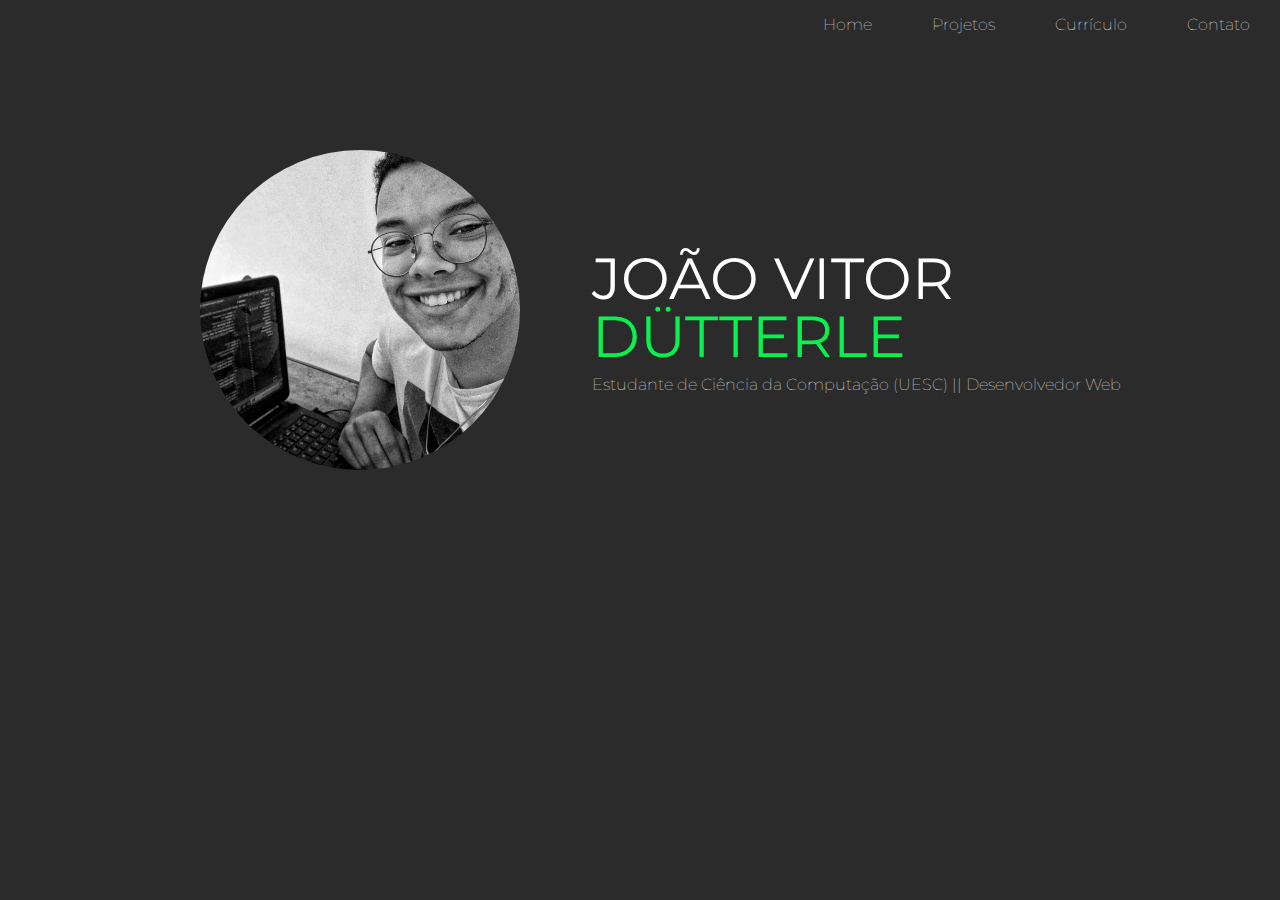
<file: index.html>
<!DOCTYPE html>
<html>

<head>
  <meta charset="utf-8">
  <meta name="viewport" content="width=device-width">
  <title>João Dütterle || Portfolio</title>
  <link href="style.css" rel="stylesheet" type="text/css" />
  <link href="https://fonts.googleapis.com/css2?family=Montserrat:wght@100;400&display=swap" rel="stylesheet">
  <script type="text/javascript" src="js/scripts.js"></script>
</head>

<body>
  <div id="navigation" class="navigation">
    <ul>
      <li><a href="index.html">Home</a></li>
      <li><a href="portfolio.html">Projetos</a></li>
      <li><a href="curriculum.html">Currículo</a></li>
      <li><a href="contact.html">Contato</a></li>
      <li id="icone-menu" class="icone-menu" onclick="openNav()">&#9776;</li>
    </ul>
  </div>

  <div id="capa">

    <div id="profile-pic">
      <img src="imagens/profile.jpg"       
      alt="Profile-pic">
    </div>

    <div id="profile-title">
      <h1>João Vitor <span>Dütterle</span></h1>
      <h2>Estudante de Ciência da Computação (UESC) || Desenvolvedor Web</h2>
    </div>
      
  </div>
</body>

</html>
</file>
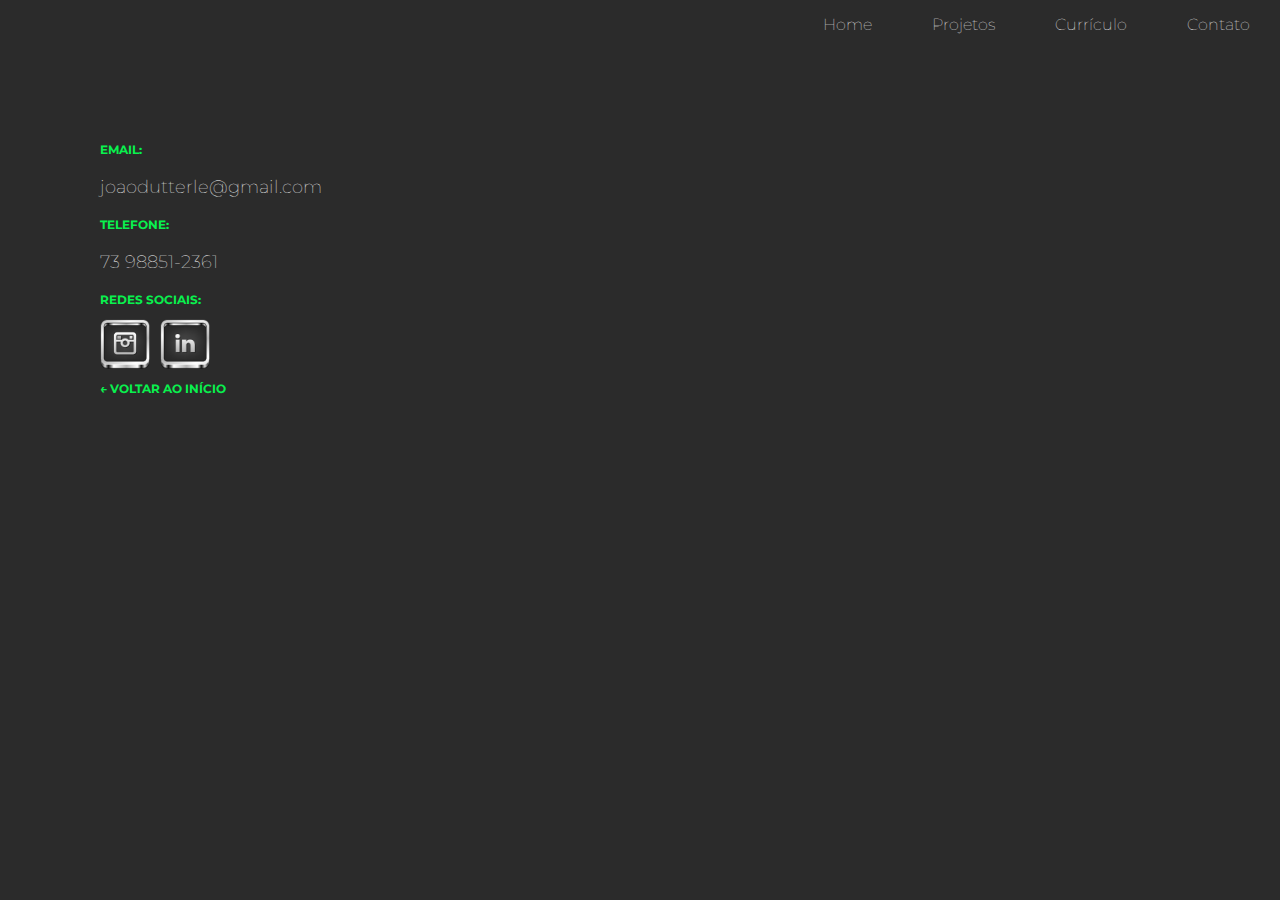
<file: contact.html>
<!DOCTYPE html>
<html>

<head>
  <meta charset="utf-8">
  <meta name="viewport" content="width=device-width">
  <title>João Dütterle || Contato</title>
  <link href="style.css" rel="stylesheet" type="text/css" />
  <link href="https://fonts.googleapis.com/css2?family=Montserrat:wght@100;400&display=swap" rel="stylesheet">
  <script type="text/javascript" src="js/scripts.js"></script>
</head>

<body>
  <div id="navigation" class="navigation">
    <ul>
      <li><a href="index.html">Home</a></li>
      <li><a href="portfolio.html">Projetos</a></li>
      <li><a href="curriculum.html">Currículo</a></li>
      <li><a href="contact.html">Contato</a></li>
      <li id="icone-menu" class="icone-menu" onclick="openNav()">&#9776;</li>
    </ul>
  </div>
  
  <div class="main">

    <h1>Contato</h1>

    <h3>Email:</h3>
      <p>joaodutterle@gmail.com</p>

    <h3>Telefone:</h3>
      <p>73 98851-2361</p>

    <h3>Redes sociais:</h3>
    <a href="https://www.instagram.com/joaovdutterle/" target="_blank"><img class="social-img" src="imagens/instagram.png" alt="instagram link"></a>
    <a href="https://www.linkedin.com/in/jo%C3%A3o-d%C3%BCtterle-592549244" target="_blank"><img class="social-img" src="imagens/linkedin.png" alt="linkedIn link"></a>

    <br><br>
    
    <a class="back" href="index.html"><h3>&larr; Voltar ao início</h3></a>
  </div>
</body>

</html>
</file>
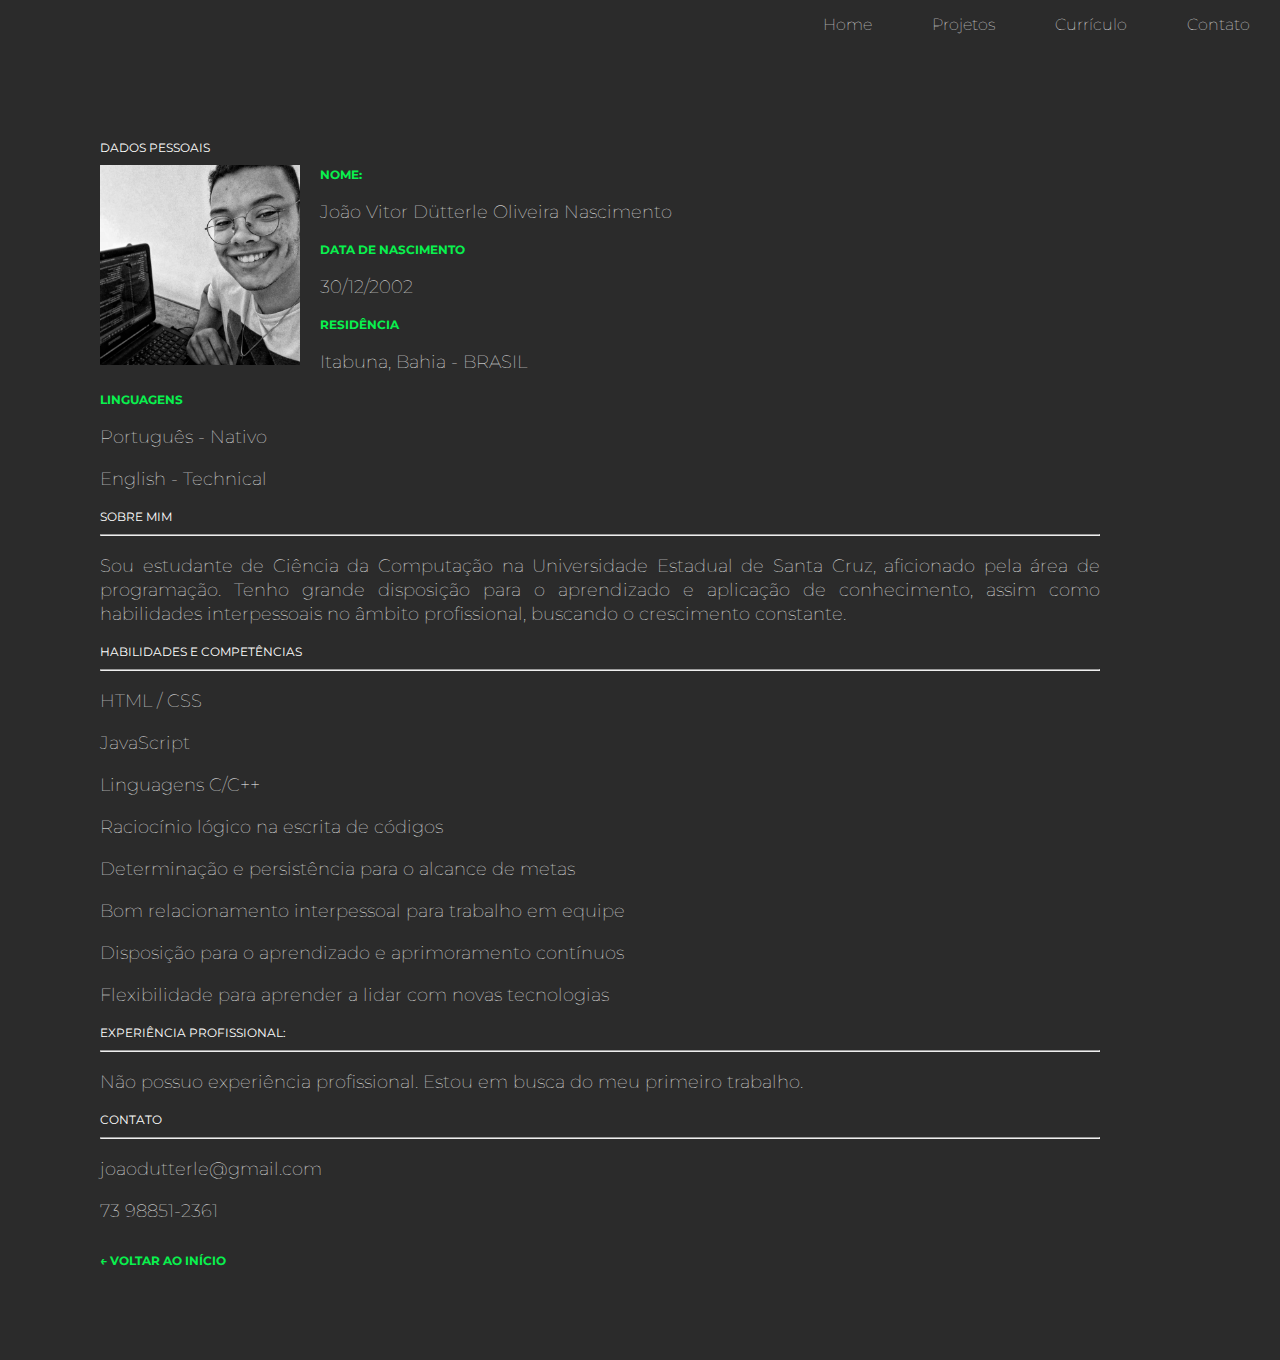
<file: curriculum.html>
<!DOCTYPE html>
<html>

<head>
  <meta charset="utf-8">
  <meta name="viewport" content="width=device-width">
  <title>João Dütterle || Curriculum</title>
  <link href="style.css" rel="stylesheet" type="text/css" />
  <link href="https://fonts.googleapis.com/css2?family=Montserrat:wght@100;400&display=swap" rel="stylesheet">
  <script type="text/javascript" src="js/scripts.js"></script>
</head>

<body>
  <div id="navigation" class="navigation">
    <ul>
      <li><a href="index.html">Home</a></li>
      <li><a href="portfolio.html">Projetos</a></li>
      <li><a href="curriculum.html">Currículo</a></li>
      <li><a href="contact.html">Contato</a></li>
      <li id="icone-menu" class="icone-menu" onclick="openNav()">&#9776;</li>
    </ul>
  </div>
  
  <div class="main">

    <h1>Currículo</h1>

      <h2>Dados pessoais</h2>
      <img class="cv-pic" src="imagens/profile.jpg"       
      alt="Profile-pic">
        <h3>Nome:</h3>
          <p>João Vitor Dütterle Oliveira Nascimento</p>

        <h3>Data de Nascimento</h3>
          <p>30/12/2002</p>

        <h3>Residência</h3>
          <p>Itabuna, Bahia - BRASIL</p>

        <h3>Linguagens</h3>
          <p>Português - Nativo</p>
          <p>English - Technical</p>

      <h2>Sobre mim</h2>
      <hr>
        <p>Sou estudante de Ciência da Computação na Universidade Estadual de Santa Cruz, aficionado pela área de programação. Tenho grande disposição para o aprendizado e aplicação de conhecimento, assim como habilidades interpessoais no âmbito profissional, buscando o crescimento constante.</p>

      <h2>Habilidades e Competências</h2>
      <hr>
        
         <p>HTML / CSS</p>
         <p>JavaScript</p>
         <p>Linguagens C/C++</p>
         <p>Raciocínio lógico na escrita de códigos</p>
         <p>Determinação e persistência para o alcance de metas</p>
         <p>Bom relacionamento interpessoal para trabalho em equipe</p>
         <p>Disposição para o aprendizado e aprimoramento contínuos</p>
         <p>Flexibilidade para aprender a lidar com novas tecnologias</p>
        

      <h2>Experiência profissional:</h2>
      <hr>
        <p>Não possuo experiência profissional. Estou em busca do meu primeiro trabalho.</p>

      <h2>Contato</h2>
      <hr>
        <p>joaodutterle@gmail.com</p>
        <p>73 98851-2361</p>
        <br><br>
      <a class="back" href="index.html"><h3>&larr; Voltar ao início</h3></a>
  </div>

  
</body>

</html>
</file>
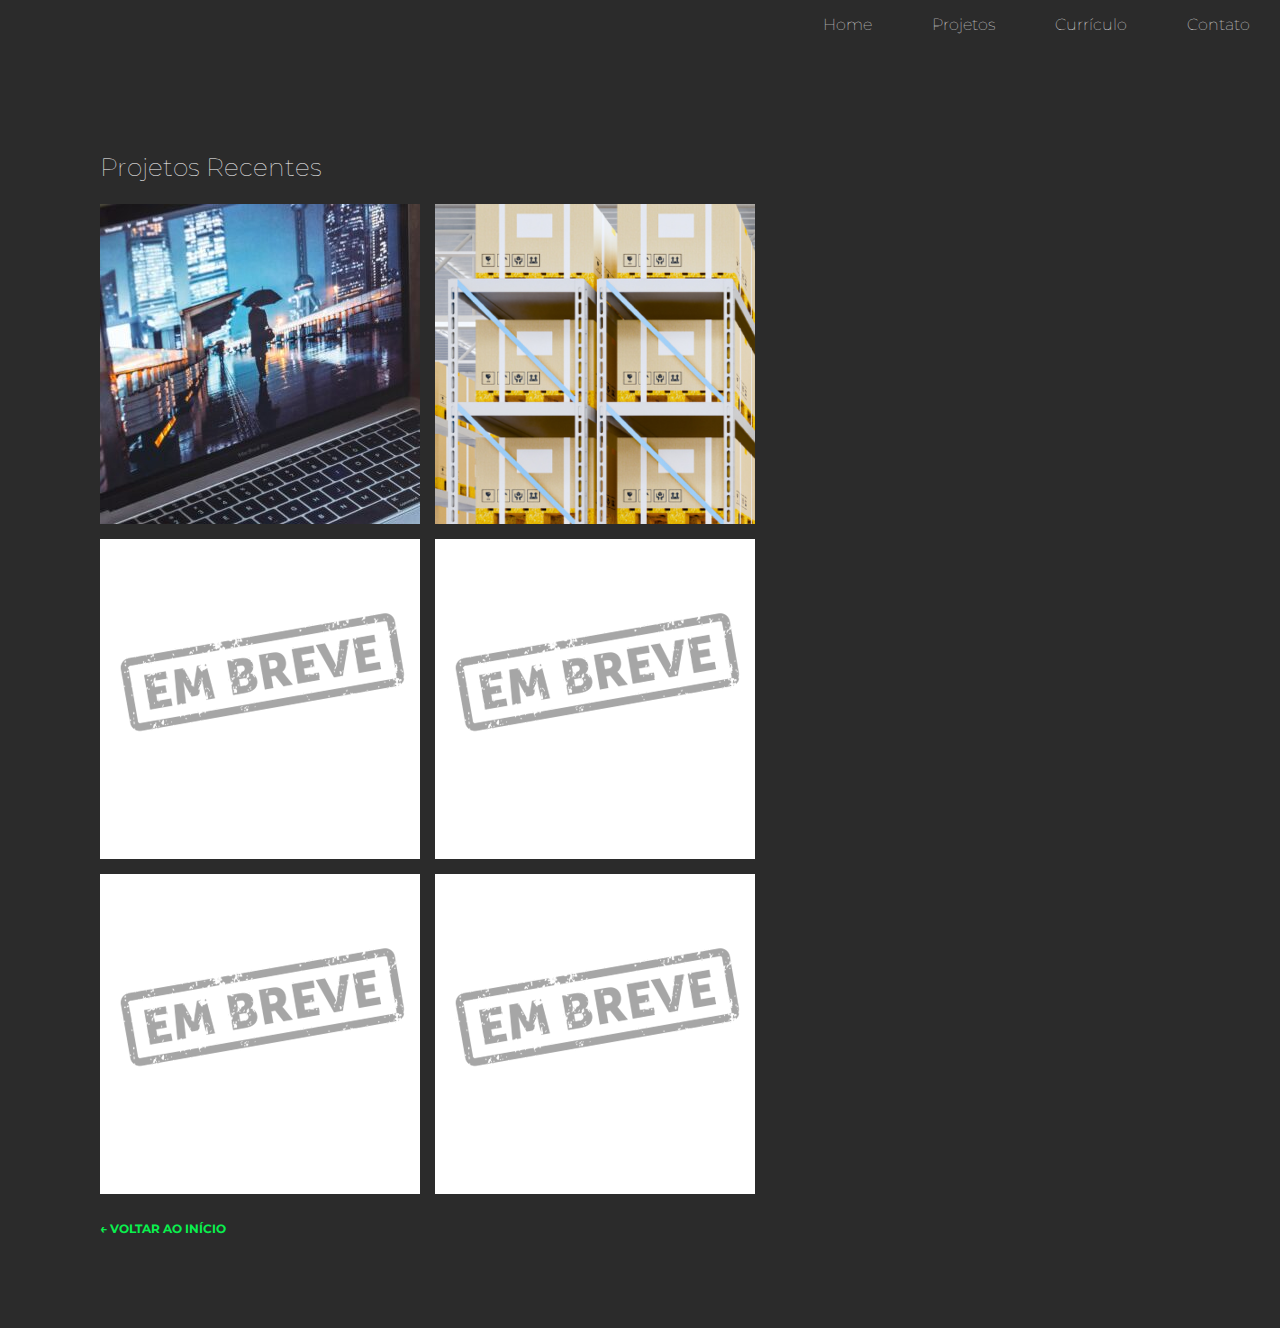
<file: portfolio.html>
<!DOCTYPE html>
<html>

<head>
  <meta charset="utf-8">
  <meta name="viewport" content="width=device-width">
  <title>João Dütterle || Portfolio</title>
  <link href="style.css" rel="stylesheet" type="text/css" />
  <link href="https://fonts.googleapis.com/css2?family=Montserrat:wght@100;400&display=swap" rel="stylesheet">
  <script type="text/javascript" src="js/scripts.js"></script>
</head>

<body>
  <div id="navigation" class="navigation">
    <ul>
      <li><a href="index.html">Home</a></li>
      <li><a href="portfolio.html">Projetos</a></li>
      <li><a href="curriculum.html">Currículo</a></li>
      <li><a href="contact.html">Contato</a></li>
      <li id="icone-menu" class="icone-menu" onclick="openNav()">&#9776;</li>
    </ul>
  </div>

  <div class="main">

    <div id="titulo-projetos">
      <p>Projetos Recentes</p>
    </div>

    <a href="https://joaodutterle.github.io/Site-Noticias-Cidade/index.html">
      <div class="miniatura" style="background-image: url('imagens/notebook.jpg')">
        <div class="blackbox">
          <div class="bb-text">
            <h1>Site Notícias Cidade</h1>
            <h2>Web Design || HTML e CSS</h2>
          </div>
        </div>
      </div>
    </a>

    <a href="https://github.com/JoaoDutterle/Estoques" target="_blank">
      <div style="background-image: url('imagens/estoque.png')" class="miniatura">
        <div class="blackbox">
          <div class="bb-text">
            <h1>Estoques para empresas</h1>
            <h2>Back-end || Linguagem C</h2>
          </div>
        </div>
      </div>
    </a>

    <div class="miniatura" style="background-image: url('imagens/em-breve.png')">
      <div class="blackbox">
      </div>
    </div>
    <div class="miniatura" style="background-image: url('imagens/em-breve.png')">
      <div class="blackbox">
      </div>
    </div>
    <div class="miniatura" style="background-image: url('imagens/em-breve.png')">
      <div class="blackbox">
      </div>
    </div>
    <div class="miniatura" style="background-image: url('imagens/em-breve.png')">
      <div class="blackbox">
      </div>
    </div>
    <br><br>
    <a class="back" href="index.html">
      <h3>&larr; Voltar ao início</h3>
    </a>
  </div>

</body>

</html>
</file>
<file: style.css>
html,body{
  margin: 0px;
  padding: 0px;
  font-size: 0px;
}

body{
  background-color: #2b2b2b;
  font-family: 'Montserrat', sans-serif;
}

.navigation li.icone-menu{
  display: none;
}

.navigation li.icone-menu:hover{
  color: #09f14e;
  cursor: pointer;
}

.navigation{
  background-color: #2b2b2b;
  color: #fff;
}

.navigation a{
  text-decoration: none;
  color: #fff;
}

.navigation a:hover{
  color: #09f14e;
}

.navigation ul{
  margin-top: 0px;
  list-style: none;
  padding-left: 0px;
  text-align: right;
  height: 50px;
}

.navigation li{
  display: inline-block;
  font-size: 16px;
  line-height: 50px;
  padding-left: 30px;
  padding-right: 30px;
  font-weight: 100;

  animation-name: navegacao;
  animation-duration: 3s;
}

#capa{
  color: #fff;
}

#capa span{
  color: #09f14e;
  display: block;
}

#capa div{
  display: inline-block;
  height: 650px;
}

#profile-pic{
  width: 40%;
  text-align: center;

  animation-name: capa-perfil;
  animation-duration: 2s;
}

#profile-pic img{
  width: 320px;
  border-radius: 320px;
  margin-top: 100px;
  margin-left: 200px;
}


#profile-title{
  vertical-align: top;
  width: 60%;
  animation-name: capa-titulo;
  animation-duration: 2s;
}

#profile-title h1{
  text-transform: uppercase;
  font-size: 58px;
  margin-top: 200px;
  font-weight: 400;
  line-height: 58px;
  margin-left: 80px;
}

#profile-title h2{
  font-size: 16px;
  font-weight: 100;
  margin-top: -30px;
  margin-left: 80px;
}

.main{
  padding: 80px 180px 80px 100px;  
   
  animation-name: container;
  animation-duration: 2s;
}

.cv-pic{
  float: left;
  width: 200px;
  margin-right: 20px;
}

.main h1{
  color: #fff;
}

.main h2{
  color: #fff;
  font-size: 12px;
  font-weight: normal;
  text-transform: uppercase;
}

.main h3 {
  color: #09f14e;
  font-size: 12px;
  text-transform: uppercase;
}

.main p{
  color: #fff;
  font-size: 18px;
  font-weight: 100;
  line-height: 24px;
  text-align: justify;
}

.rota{
  list-style: none;
  padding-left: 0;
  color: gray
}

.social-img{
  width: 50px;
  margin-right: 10px;
}

#titulo-projetos p{
  font-size: 25px;
  color: #fff;
}

.miniatura{
  width: 320px;
  height: 320px;
  background-image: url("imagens/notebook.jpg");
  display: inline-block;
  margin-right: 15px;
  margin-bottom: 15px;
  overflow: hidden;
}

.blackbox{
  width: 100%;
  height: 100%;
  background-color: black;
  opacity: 0;
  padding-top: 110px;
  transition: 1s;
}

.blackbox:hover{
  opacity: 0.8;
  transition: 1s;
}

.bb-text{
  text-align: center;
}

.bb-text h1{
  font-size: 16px;
  color: #09f14e;
  text-transform: uppercase;
}

.bb-text h2{
  font-size: 14px;
  text-transform: none;
  font-weight: 100;
}

.back{
  text-decoration: none;
}


@keyframes capa-perfil{
  0% {
    opacity: 0; 
    transform: translate(0px,20px)
  }
  100% {
    opacity: 1;
    transform: translate(0px,0px)
  }
}

@keyframes capa-titulo{
  0% {
    opacity: 0; 
    transform: translate(0px,-20px)
  }
  100% {
    opacity: 1;
    transform: translate(0px,0px)
  }
}

@keyframes navegacao{
  0% {
    opacity: 0; 
  }
  50% {
    opacity: 0;
  }
  100% {
    opacity: 1;
  }
}

@keyframes container{
  0% {
    opacity: 0; 
    transform: translate(-20px,0px)
  }
  100% {
    opacity: 1;
    transform: translate(0px,0px)
  }
}

@media (max-width: 1000px){
  body{
    width: 85%;
  }
  
  .navigation li{
    display: none;
    animation: none;
  }
  
  .navigation li.icone-menu{
    margin-top: 15px;
    display: inline-block;
    margin-right: -64px;
    font-size: 25px;
  }

  #capa img{
    margin-left: 37%;
  }

  #capa{
    margin-top: 50px;
    margin-left: -10px;
  }
  
  #capa div{
  display: block;
  height: auto;
  }

  #profile-pic{
    width: 80%;
    /*margin-left: -94px;*/
  }

  #profile-pic img{
    margin-top: 0;
    max-width: 80%;
  }

  #profile-title{
    margin-top: 50px;
    width: 100%;
    text-align: center;
  }

  #profile-title h1{
    margin-top: 30px;  
    font-size: 40px;
  }

  #profile-title h2{
    margin-top: 8px;
  }

  .main{
  padding: 10px 5% 40px 5%;  
   
  }

  .main p{
    text-align: left;
    line-height: 30px;
  }

  .cv-pic{
    width: 100%;
    margin-bottom: 15px;
  }

  .miniatura{
    max-width: 100%;
    margin-left: 28px;
  }
  
  .blackbox{
    opacity: 0.8;
  }

  #titulo-projetos p{
    margin-left: 28px;
  }

  .menujs{
    height: auto;
  }

  .menujs ul{
    height: auto;
    text-align: center;
  }

  .menujs li{
    display: block;
    border-bottom: solid grey 1px;
    width: 100%;
  }
  
}
</file>
